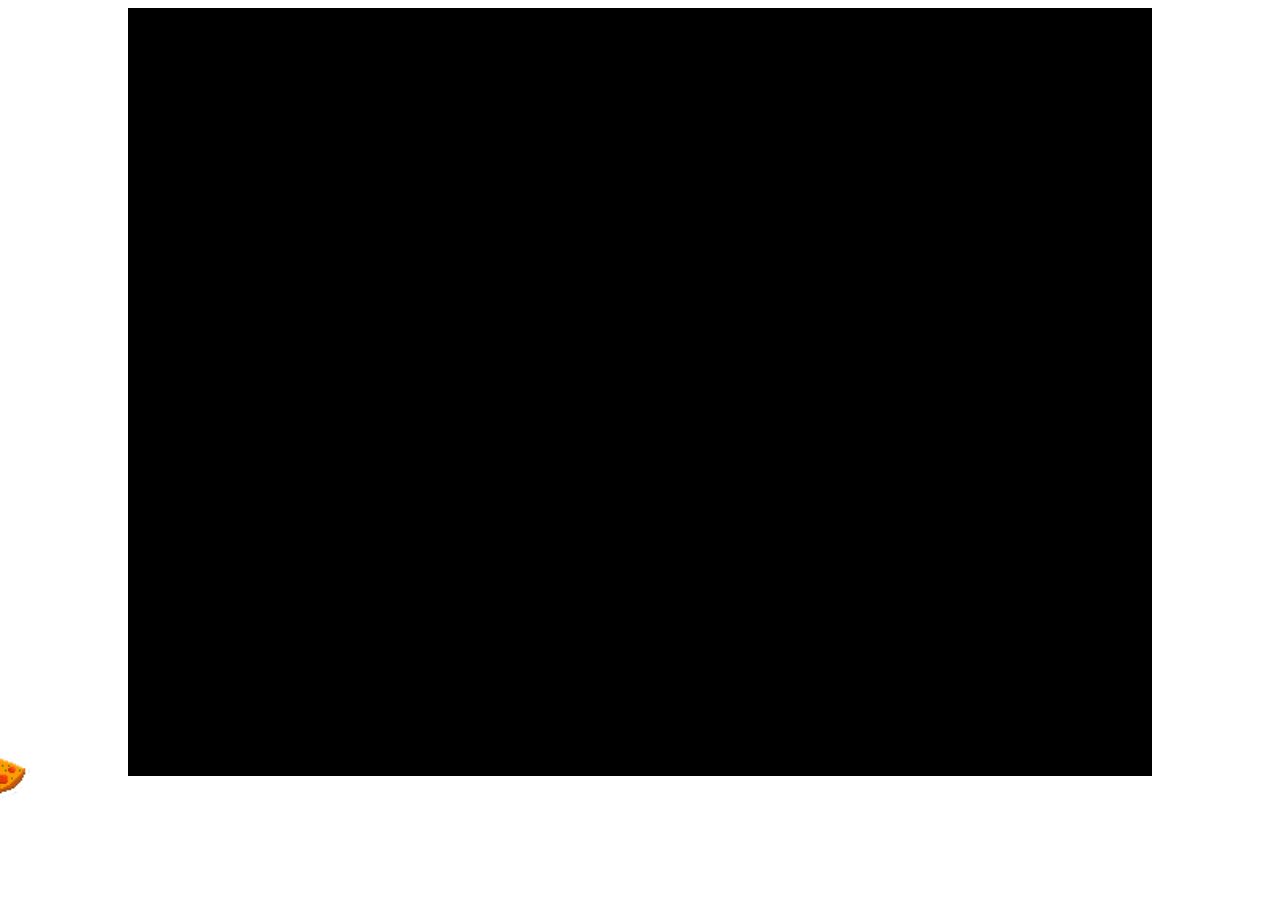
<file: Pizzaspil/index.html>
<!DOCTYPE html>
<html lang="en">
<head>
    <meta charset="UTF-8">
    <meta name="viewport" content="width=device-width, initial-scale=1.0">
    <title>Ratfael's Pizza</title>
    <link rel="stylesheet" href="style.css">
</head>
<body>
    <div id="game-viewport">
        <div id="overlay"></div>
        <div id="crt-filter">
            <img src="images/CRT.png">
        </div>
        <div id="image-overlay-container">
            <img id="image-overlay" src="images/placeholder.jpg">
        </div>
        <div id="image-container" class="container">
            <img id="screen-image" src="images/placeholder.jpg">
        </div>
        <div id="start-button" onclick="start()">
            <p>Visit Pizzonia</p>
        </div>
        <div id="text-container" class="container">
            <p id="paragraph"></p>
        </div>
        <div id="dialog-container" class="container">
            <div class="container" onclick="option1()">
                <p id="option1">> Option 1</p>
            </div>
            <div class="container" onclick="option2()">
                <p id="option2">> Option 2</p>
            </div>
            <div class="container" onclick="option3()">
                <p id="option3">> Option 3</p>
            </div>
            <div class="container" onclick="option4()">
                <p id="option4">> Option 4</p>
            </div>
        </div>
    </div>
    <script src="script.js"></script>
</body>
</html>
</file>
<file: Pizzaspil/style.css>
@font-face { font-family: ARCADECLASSIC; src: url('font/ARCADECLASSIC.TTF'); } 
:root {
    --viewport-width: 1024px;
    --viewport-height: 768px;
}
body {
    cursor: none;
}
#game-viewport {
    width: var(--viewport-width);
    height: var(--viewport-height);
    margin: auto;
    background-color: black;
    color: white;
    font-family: ARCADECLASSIC;
    word-spacing: 0.4em;
    /* text animation */
    animation-duration: 0.01s;
    text-shadow: 0.06rem 0 0.06rem #ea36af, -0.125rem 0 0.06rem #75fa69;
    animation-name: textflicker;
    animation-iteration-count: infinite;
    animation-direction: alternate;
}
.container {
    display: flex;
    flex-direction: column;
}
#overlay {
    z-index: 3;
    background-color: black;
    position: absolute;
    width: var(--viewport-width);
    height: var(--viewport-height);
    display: none;
    opacity: 1;
    animation-name: overlaychange;
    animation-duration: 2s;
}
#crt-filter img {
    z-index: 2;
    position: absolute;
    width: var(--viewport-width);
    height: var(--viewport-height);
    opacity: 1;
    pointer-events: none;
    image-rendering: crisp-edges;
}
#image-overlay-container {
    z-index: 1;
    position: absolute;
    width: var(--viewport-width);
    height: var(--viewport-height);
    background-color: black;
    display: none;
}
#image-overlay {
    width: 100%;
    height: auto;
    aspect-ratio: 16/9;
    position: absolute;
    top: 50%;
    left: 50%;
    transform: translate(-50%, -50%);
}
#image-container  {
    width: 100%;
    height: 50%;
}
#image-container img {
    margin: auto;
    height: 100%;
    padding: 1%;
}
#text-container {
    width: 100%;
    height: 30%;
    font-size: 1.6rem;
    word-spacing: 0.4em;
}
#text-container p {
    padding: 0 2%;
}
#dialog-container {
    bottom: 0px;
    width: 100%;
    height: 20%;
    font-size: 20px;
    line-height: 0.2;
}
#dialog-container div {
    height: 25%;
    padding-left: 2%;
}
#dialog-container div:hover {
    color: red;
    padding-left: 3%;
}
#start-button {
    left: 0;
    right: 0;
    margin-left: auto;
    margin-right: auto;
    position: absolute;
    width: 40%;
    height: 15%;
    top: 380px;
    display: flex;
    align-items: center;
    font-size: 4rem;
}
#start-button:hover {
    color: red;    
}
#start-button p {
    margin: auto;
}


@keyframes overlaychange {
    0% { 
        opacity: 1;
    }
    25% {
        opacity: 1;
    }
    100% {
        opacity: 0;
    }
}



@keyframes textflicker {
    from {
        text-shadow: 1px 0 0 #ea36af, -2px 0 0 #75fa69;
    }
    to {
        text-shadow: 2px 0.5px 2px #ea36af, -1px -0.5px 2px #75fa69;
    }
}



.pizza-cursor {
    position: fixed;
    width: 50px;
    height: 50px;
    pointer-events: none; /* Ensures it doesn't interfere with clicking */
    background: url('cursor/Pizza.cur') no-repeat center/contain;
    z-index: 1000;
    transform: translate(-50%, -50%);
}
</file>
